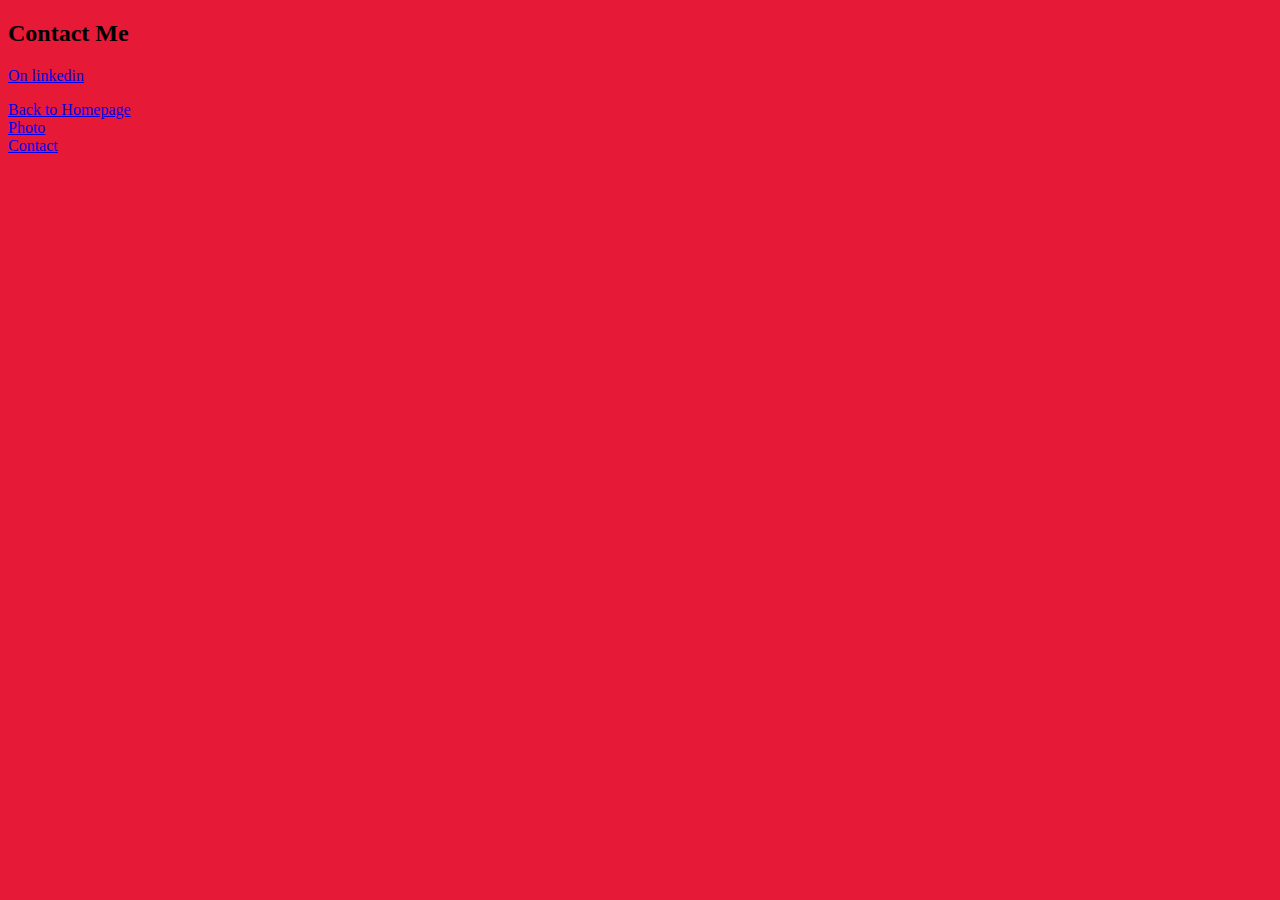
<file: contact.html>
<!DOCTYPE html>
<html lang="en">
  <head>
    <meta charset="UTF-8" />
    <meta http-equiv="X-UA-Compatible" content="IE=edge" />
    <meta name="viewport" content="width=device-width, initial-scale=1.0" />
    <meta
      name="description"
      content="The world of croissant. Contact us to try this desert."
    />
    <link
      href="https://cdn.jsdelivr.net/npm/bootstrap@5.0.0-beta3/dist/css/bootstrap.min.css"
      rel="stylesheet"
      integrity="sha384-eOJMYsd53ii+scO/bJGFsiCZc+5NDVN2yr8+0RDqr0Ql0h+rP48ckxlpbzKgwra6"
      crossorigin="anonymous"
    />
    <link rel="stylesheet" href="/css/style.css" />
    <title>About Croissant's World</title>
  </head>
  <body>
    <div class="container">
      <h2 class="text-center mt-5">Contact Me</h2>
      <p class="text-center">
        <a
          href="https://www.linkedin.com/in/beatriz-bernardo-a92b6286/"
          class="text-center"
          >On linkedin</a
        >
      </p>

      <div class="row text-center">
        <div class="col-sm-4">
          <a href="/index.html" class="text-center">Back to Homepage</a>
        </div>
        <div class="col-sm-4">
          <a href="/photo.html" class="text-center">Photo</a>
        </div>
        <div class="col-sm-4">
          <a href="/contact.html" class="text-center">Contact</a>
        </div>
      </div>
    </div>
  </body>
</html>
</file>
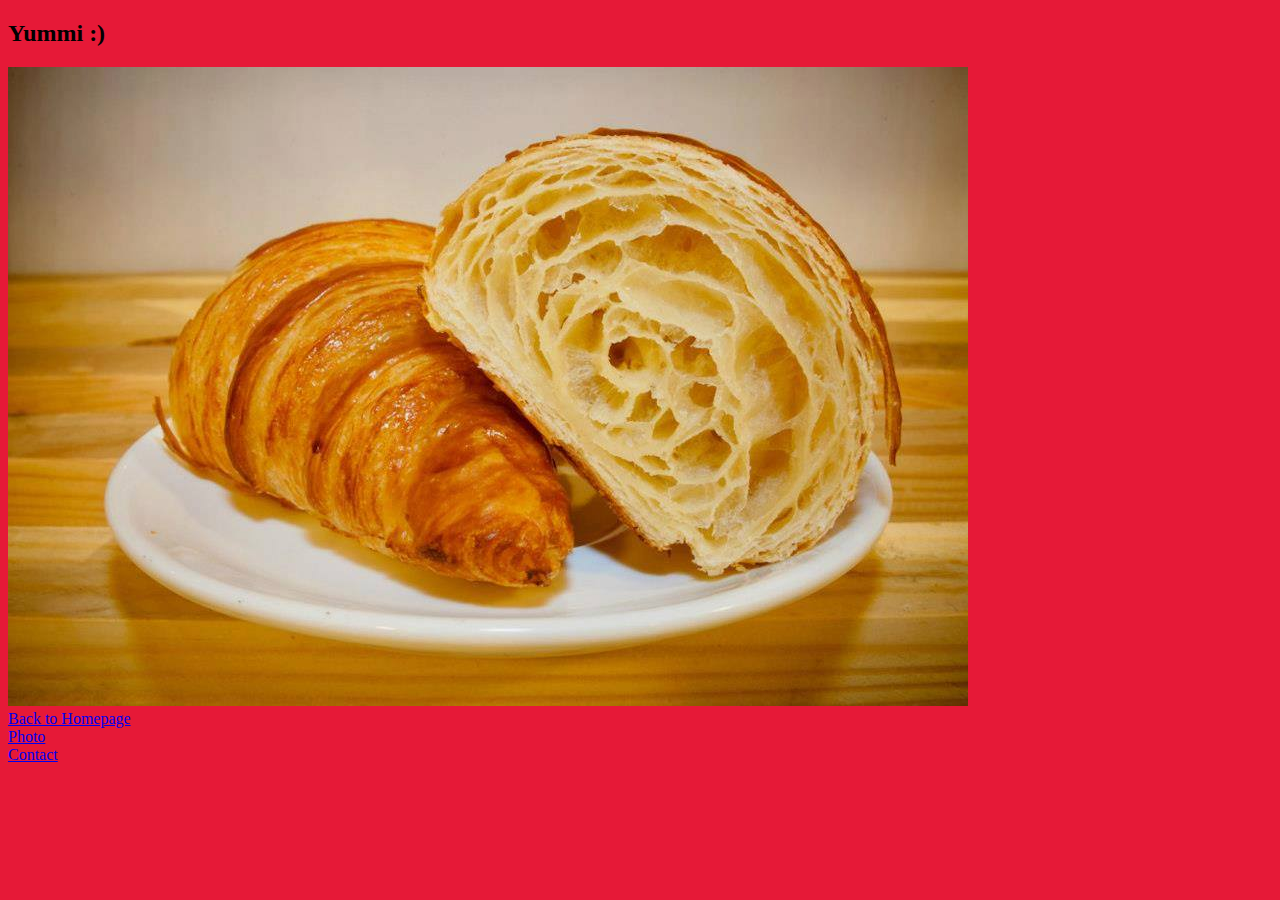
<file: photo.html>
<!DOCTYPE html>
<html lang="en">
  <head>
    <meta charset="UTF-8" />
    <meta http-equiv="X-UA-Compatible" content="IE=edge" />
    <meta name="viewport" content="width=device-width, initial-scale=1.0" />
    <meta
      name="description"
      content="The world of croissants. Photos about croissants."
    />

    <link
      href="https://cdn.jsdelivr.net/npm/bootstrap@5.0.0-beta3/dist/css/bootstrap.min.css"
      rel="stylesheet"
      integrity="sha384-eOJMYsd53ii+scO/bJGFsiCZc+5NDVN2yr8+0RDqr0Ql0h+rP48ckxlpbzKgwra6"
      crossorigin="anonymous"
    />
    <link rel="stylesheet" href="/css/style.css" />
    <title>Croissant's World Photo</title>
  </head>
  <body>
    <div class="container">
      <h2 class="text-center mt-5">Yummi :)</h2>

      <div class="row text-center">
        <div class="col">
          <img
            src="image/croissant_3.jfif"
            alt="Opened Croissant"
            class="img-fluid shadow p-2 border m-2"
          />
        </div>
      </div>
    </div>
    <div class="row text-center">
      <div class="col-sm-4">
        <a href="/index.html" class="text-center">Back to Homepage</a>
      </div>
      <div class="col-sm-4">
        <a href="/photo.html" class="text-center">Photo</a>
      </div>
      <div class="col-sm-4">
        <a href="/contact.html" class="text-center">Contact</a>
      </div>
    </div>
  </body>
</html>
</file>
<file: css/style.css>
body {
  background-color: #E61937;
}

.img-croissant {
  max-width: 200px;
  margin: 25px;
}

.column{
  max-width: 50%;
}

.contact-form{
    display: flex;
    justify-content: center;
    align-items: center;
    height: 60vh;
    margin-top: 40px;
}
</file>
